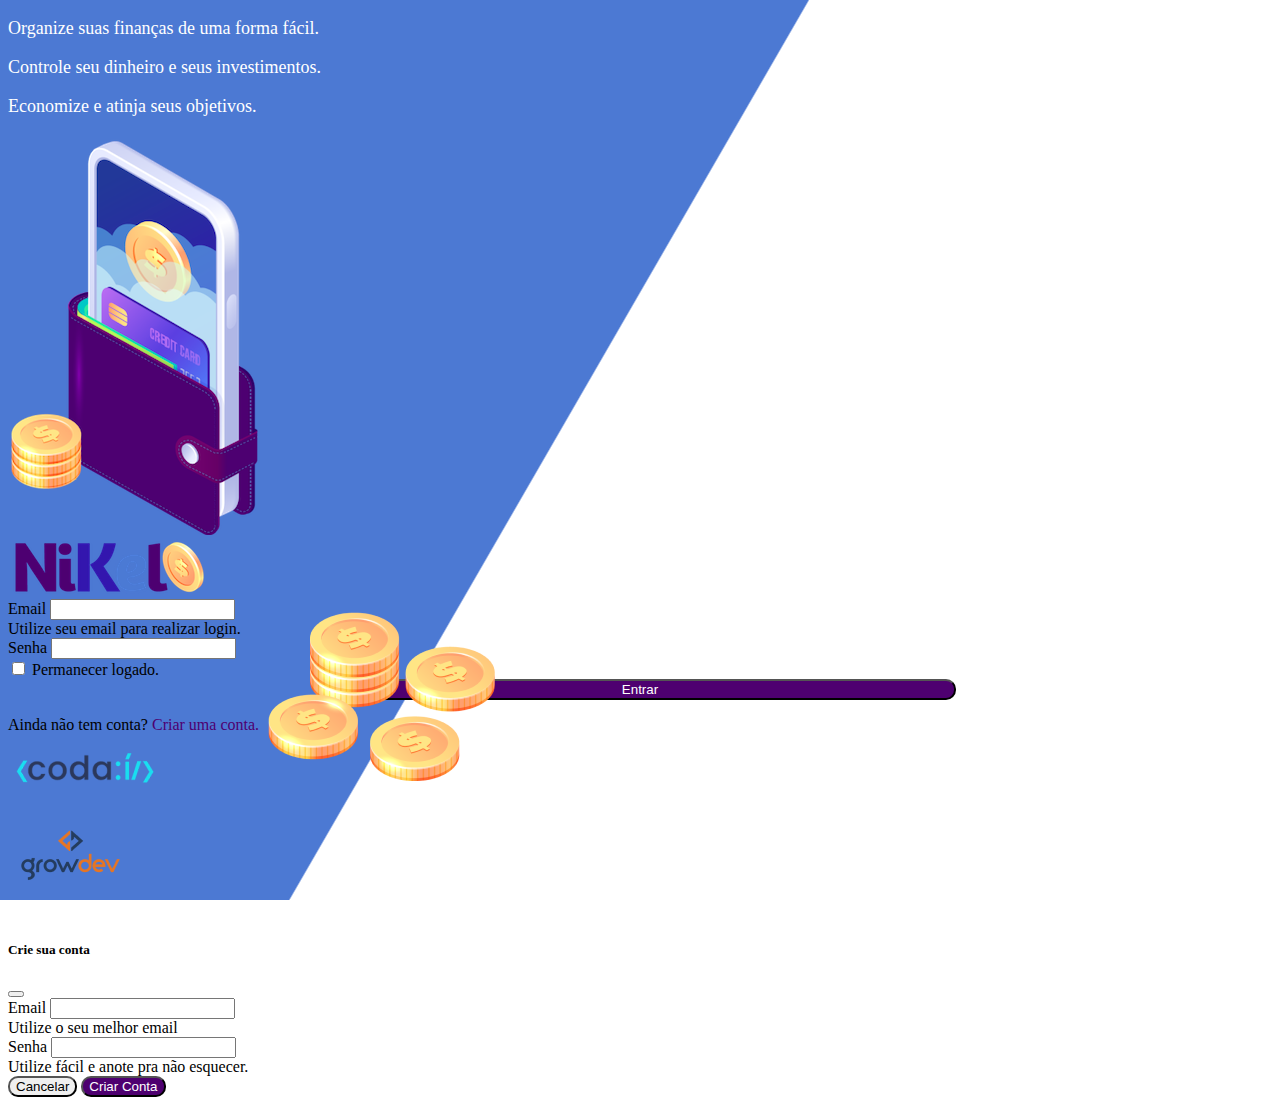
<file: public/index.html>
<!DOCTYPE html>
<html lang="pt">
<head>
    <meta charset="UTF-8">
    <meta http-equiv="X-UA-Compatible" content="IE=edge">
    <meta name="viewport" content="width=device-width, initial-scale=1.0">
    <title>Nikel</title>
    <link href="https://cdn.jsdelivr.net/npm/bootstrap@5.2.3/dist/css/bootstrap.min.css" rel="stylesheet" integrity="sha384-rbsA2VBKQhggwzxH7pPCaAqO46MgnOM80zW1RWuH61DGLwZJEdK2Kadq2F9CUG65" crossorigin="anonymous">
    <link rel="stylesheet" href="./css/styles.css">
</head>
<body id="login">
    <main>
        <div class="container">
            <div class="row vh-100">
                <div class="col d-flex justify-content-center my-5 flex-column">
                    <div class="text-login">
                        <p>Organize suas finanças de uma forma fácil.</p>
                        <p>Controle seu dinheiro e seus investimentos.</p>
                        <p>Economize e atinja seus objetivos.</p>
                    </div>
                    <div class="text-center">
                        <img src="./assets/images/pocket.png" alt="image pocket" class="img-fluid">
                        <img src="./assets/images/coins.png" alt="image coins" class="img-fluid d-none d-md-inline coins">
                    </div>
                </div>
                <div class="col d-flex justify-content-center my-5 flex-column">
                    <div class="container">
                        <div class="row">
                            <div class="col">
                                <div>
                                    <img src="./assets/images/nikel-logo.png" alt="nikel logo" class="img-fluid">
                                </div>
                            </div>
                        </div>
                        <div class="row">
                            <div class="col">
                                <form id="login-form">
                                    <div class="mb-3">
                                      <label for="inputEmail" class="form-label">Email</label>
                                      <input type="email" class="form-control" id="inputEmail" aria-describedby="emailHelp">
                                      <div id="emailHelp" class="form-text">Utilize seu email para realizar login.</div>
                                    </div>
                                    <div class="mb-3">
                                      <label for="inputPassword" class="form-label">Senha</label>
                                      <input type="password" class="form-control" id="inputPassword">
                                    </div>
                                    <div class="mb-3 form-check">
                                      <input type="checkbox" class="form-check-input" id="session-check">
                                      <label class="form-check-label" for="session-check">Permanecer logado.</label>
                                    </div>
                                    <button type="submit" class="btn button-login">Entrar</button>
                                </form>
                            </div>
                        </div>
                        <div class="row">
                            <div class="col">
                                <p class="text-center mt-2 form-text" data-bs-toggle="modal" data-bs-target="#register-modal">Ainda não tem conta? <span class="link-default">Criar uma conta.</span></p>
                            </div>
                        </div>
                    </div>
                    <div class="row">
                        <div class="col">
                            <div class="text-center mt-5">
                                <img src="./assets/images/codai-logo.png" alt="codai logo" class="img-fluid">
                            </div>
                        </div>
                    </div>
                    <div class="row">
                        <div class="col">
                            <div class="text-center">
                                <img src="./assets/images/growdev-logo.png" alt="growdev logo" class="img-fluid">
                            </div>
                        </div>
                    </div>
                </div>
            </div>
        </div>  
        <!-- Modal -->
        <div class="modal fade" id="register-modal" tabindex="-1" aria-labelledby="exampleModalLabel" aria-hidden="true">
            <div class="modal-dialog">
            <div class="modal-content">
                <div class="modal-header">
                <h5 class="modal-title" id="exampleModalLabel">Crie sua conta</h5>
                <button type="button" class="btn-close" data-bs-dismiss="modal" aria-label="Close"></button>
                </div>
                <form id="create-form">
                    <div class="modal-body">
                            <div class="mb-3">
                                <label for="email-create-input" class="form-label">Email</label>
                                <input type="email" class="form-control" id="email-create-input" aria-describedby="emailHelp" required>
                                <div id="emailHelp" class="form-text">Utilize o seu melhor email</div>
                            </div>
                            <div class="mb-3">
                                <label for="password-create-input" class="form-label">Senha</label>
                                <input type="password" class="form-control" id="password-create-input" required>
                                <div id="emailHelp" class="form-text">Utilize fácil e anote pra não esquecer.</div>
                            </div>
                    </div>
                    <div class="modal-footer">
                        <button type="button" class="btn btn-secondary button-cancel" data-bs-dismiss="modal">Cancelar</button>
                        <button type="submit" class="btn button-default">Criar Conta</button>
                    </div>
            </form>
            </div>
            </div>
        </div>
    </main>
    
    <script src="https://cdn.jsdelivr.net/npm/bootstrap@5.1.3/dist/js/bootstrap.bundle.min.js" integrity="sha384-ka7Sk0Gln4gmtz2MlQnikT1wXgYsOg+OMhuP+IlRH9sENBO0LRn5q+8nbTov4+1p" crossorigin="anonymous"></script>    
    <script src="./js/index.js"></script>
</body>
</html>
</file>
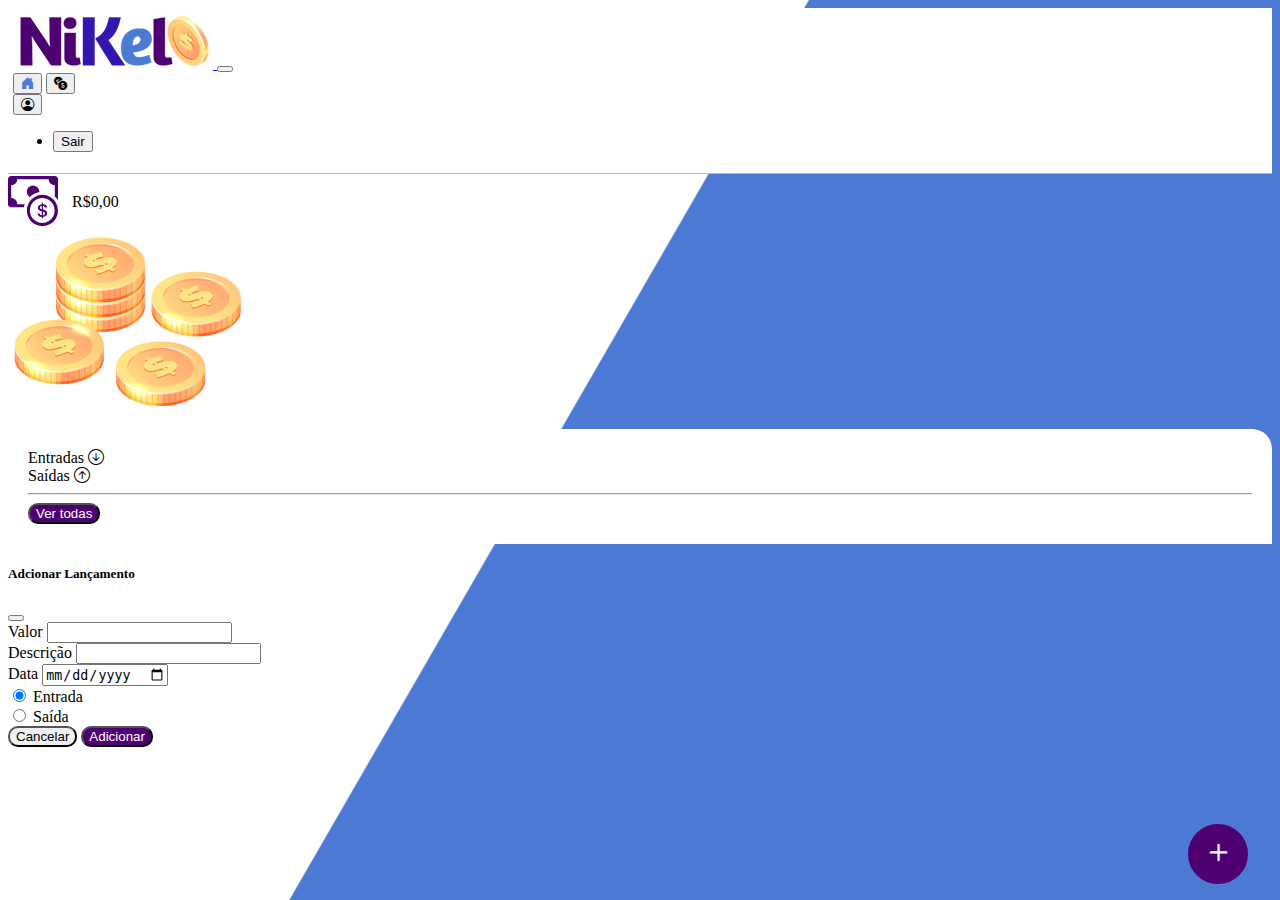
<file: public/home.html>
<!DOCTYPE html>
<html lang="pt">
<head>
    <meta charset="UTF-8">
    <meta http-equiv="X-UA-Compatible" content="IE=edge">
    <meta name="viewport" content="width=device-width, initial-scale=1.0">
    <title>Nikel - Home</title>
    <link href="https://cdn.jsdelivr.net/npm/bootstrap@5.2.3/dist/css/bootstrap.min.css" rel="stylesheet" integrity="sha384-rbsA2VBKQhggwzxH7pPCaAqO46MgnOM80zW1RWuH61DGLwZJEdK2Kadq2F9CUG65" crossorigin="anonymous">
    <link rel="stylesheet" href="./css/styles.css">
    <link rel="stylesheet" href="https://cdn.jsdelivr.net/npm/bootstrap-icons@1.10.3/font/bootstrap-icons.css">
</head>
<body id="app">
    <header>
        <nav class="navbar navbar-expand navbar-light bg-white">
            <div class="container-fluid">
              <a class="navbar-brand" href="#">
                <img src="./assets/images/nikel-logo.png" alt="">
              </a>
              <button class="navbar-toggler" type="button" data-bs-toggle="collapse" data-bs-target="#navbarSupportedContent" aria-controls="navbarSupportedContent" aria-expanded="false" aria-label="Toggle navigation">
                <span class="navbar-toggler-icon"></span>
              </button>
              <div class="collapse navbar-collapse justify-content-end" id="navbarSupportedContent">
                <div class="d-flex menu">
                    <a href="home.html"><button class="btn" type="button"><i class="bi bi-house-door-fill fs-4 color-secondary"></i></button></a>
                    <a href="transactions.html"><button class="btn" type="button"><i class="bi bi-currency-exchange fs-4"></i></button></a>
                    
                    <div class="dropdown">
                        <button class="btn" type="button" id="dropdownMenuButton1" data-bs-toggle="dropdown" aria-expanded="false">
                            <i class="bi bi-person-circle fs-4"></i>
                        </button>
                        <ul class="dropdown-menu" aria-labelledby="dropdownMenuButton1">
                          <li><button class="dropdown-item" id="buttonLogout">Sair</a></li>
                        </ul>
                    </div>
                </div>
              </div>
            </div>
          </nav>
    </header>
    <main>
        <div class="container-lg">
            <div class="row">
                <div class="col mt-4 justify-content-start align-items-center">
                    <i class="bi bi-cash-coin color-primary icon-detail"></i>
                    <span class="fs-2" id="total">R$0,00</span>
                </div>
                <div class="col d-flex mt-4 justify-content-end">
                    <div class="text-center" >
                        <img src="./assets/images/coins.png" alt="">
                    </div>
                </div>
            </div>
            <div class="row">
                <div class="col-12 info shadow-lg">
                    <dic class="container">
                        <div class="row">
                            <div class="col-6">
                                <span class="fs-4">Entradas <i class="bi bi-arrow-down-circle align-middle"></i></span>
                            </div>
                            <div class="col-6">
                                <span class="fs-4">Saídas <i class="bi bi-arrow-up-circle align-middle"></i></span>       
                            </div>
                            <div class="col-12 my-2">
                                <hr>
                            </div>
                        </div>
                        <div class="row">
                            <div class="col-6">
                                <div class="container p-0" id="cash-in-list">
                                </div>
                            </div>
                            <div class="col-6">
                                <div class="container p-0" id="cash-out-list">  
                                </div>
                            </div>
                        </div>
                        <div class="col-12">
                            <button type="button" class="btn button-default" id="verTodas">Ver todas</button>
                        </div>
                    </dic>
                </div>
            </div>
            <button class="btn button-float" data-bs-toggle="modal" data-bs-target="#transaction-modal">
                <i class="bi bi-plus"></i>
            </button>
        </div> 
        <!-- Modal -->
        <div class="modal fade" id="transaction-modal" tabindex="-1" aria-labelledby="exampleModalLabel" aria-hidden="true">
            <div class="modal-dialog">
            <div class="modal-content">
                <div class="modal-header">
                <h5 class="modal-title" id="exampleModalLabel">Adcionar Lançamento</h5>
                <button type="button" class="btn-close" data-bs-dismiss="modal" aria-label="Close"></button>
                </div>
                <form id="transaction-form">
                    <div class="modal-body">
                            <div class="mb-3">
                                <label for="value-input" class="form-label">Valor</label>
                                <input type="number" step="any" class="form-control" id="value-input" aria-describedby="emailHelp" required>
                            </div>
                            <div class="mb-3">
                                <label for="description-input" class="form-label">Descrição</label>
                                <input type="text" class="form-control" id="description-input">
                            </div>
                            <div class="mb-3">
                                <label for="date-input" class="form-label">Data</label>
                                <input type="date" class="form-control" id="date-input">
                            </div>
                            <div class="mb-3">
                                <div class="form-check form-check-inline">
                                    <input class="form-check-input" type="radio" name="type-input" id="inlineRadio1" value="1" checked>
                                    <label class="form-check-label" for="inlineRadio1">Entrada</label>
                                  </div>
                                  <div class="form-check form-check-inline">
                                    <input class="form-check-input" type="radio" name="type-input" id="inlineRadio2" value="2">
                                    <label class="form-check-label" for="inlineRadio2">Saída</label>
                                  </div>
                            </div>
                    </div>
                    <div class="modal-footer">
                        <button type="button" class="btn btn-secondary button-cancel" data-bs-dismiss="modal">Cancelar</button>
                        <button type="submit" class="btn button-default">Adicionar</button>
                    </div>
            </form>
            </div>
            </div>
        </div>
    </main>
    <script src="https://cdn.jsdelivr.net/npm/bootstrap@5.1.3/dist/js/bootstrap.bundle.min.js" integrity="sha384-ka7Sk0Gln4gmtz2MlQnikT1wXgYsOg+OMhuP+IlRH9sENBO0LRn5q+8nbTov4+1p" crossorigin="anonymous"></script>
    <script src="./js/home.js"></script>
</body>
</html>
</file>
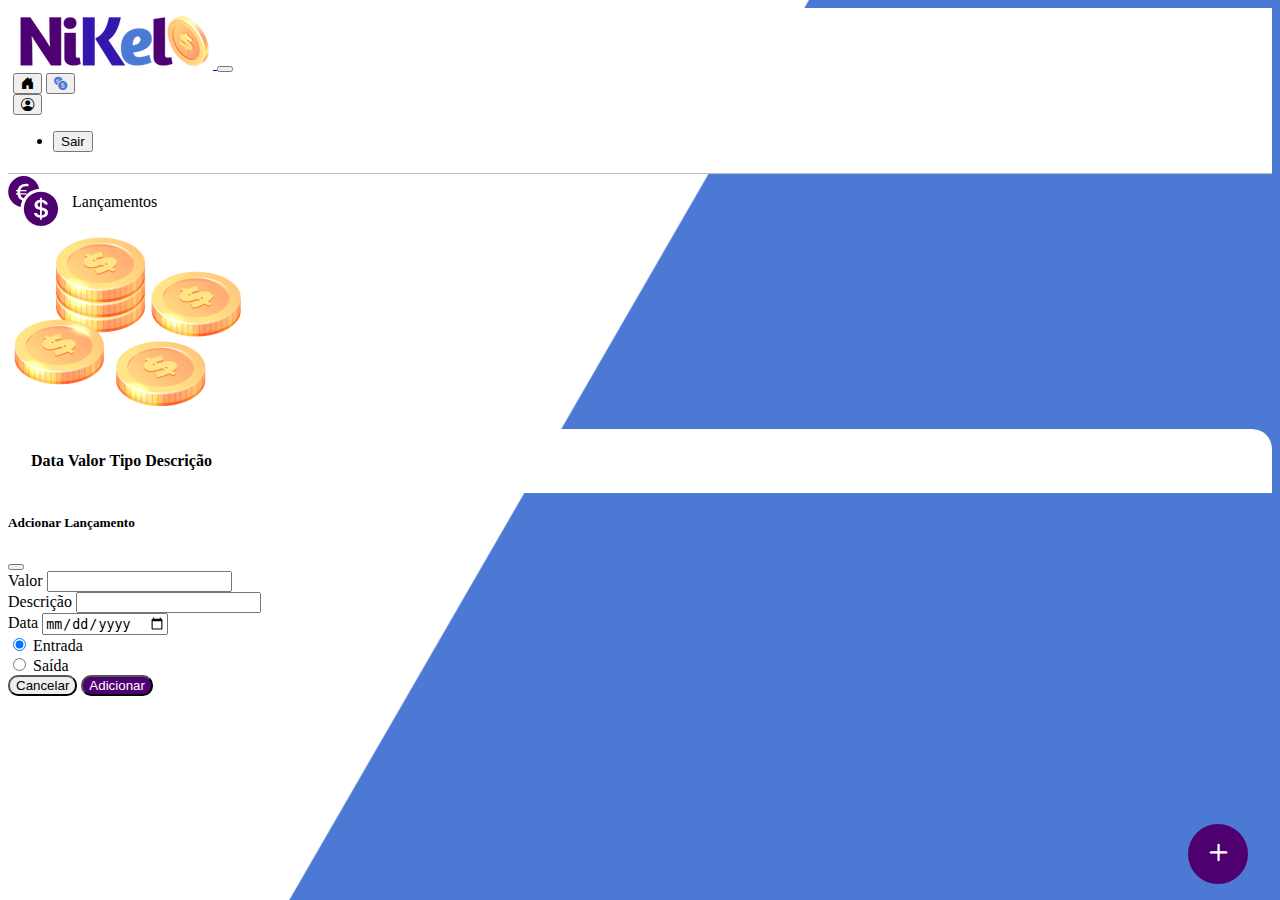
<file: public/transactions.html>
<!DOCTYPE html>
<html lang="pt">
<head>
    <meta charset="UTF-8">
    <meta http-equiv="X-UA-Compatible" content="IE=edge">
    <meta name="viewport" content="width=device-width, initial-scale=1.0">
    <title>Nikel - Lançamentos</title>
    <link href="https://cdn.jsdelivr.net/npm/bootstrap@5.2.3/dist/css/bootstrap.min.css" rel="stylesheet" integrity="sha384-rbsA2VBKQhggwzxH7pPCaAqO46MgnOM80zW1RWuH61DGLwZJEdK2Kadq2F9CUG65" crossorigin="anonymous">
    <link rel="stylesheet" href="./css/styles.css">
    <link rel="stylesheet" href="https://cdn.jsdelivr.net/npm/bootstrap-icons@1.10.3/font/bootstrap-icons.css">
</head>
<body id="app">
    <header>
        <nav class="navbar navbar-expand navbar-light bg-white">
            <div class="container-fluid">
              <a class="navbar-brand" href="#">
                <img src="./assets/images/nikel-logo.png" alt="">
              </a>
              <button class="navbar-toggler" type="button" data-bs-toggle="collapse" data-bs-target="#navbarSupportedContent" aria-controls="navbarSupportedContent" aria-expanded="false" aria-label="Toggle navigation">
                <span class="navbar-toggler-icon"></span>
              </button>
              <div class="collapse navbar-collapse justify-content-end" id="navbarSupportedContent">
                <div class="d-flex menu">
                    <a href="home.html"><button class="btn" type="button"><i class="bi bi-house-door-fill fs-4"></i></button></a>
                    <a href="transactions.html"><button class="btn" type="button"><i class="bi bi-currency-exchange fs-4 color-secondary"></i></button></a>
                    
                    <div class="dropdown">
                        <button class="btn" type="button" id="dropdownMenuButton1" data-bs-toggle="dropdown" aria-expanded="false">
                            <i class="bi bi-person-circle fs-4"></i>
                        </button>
                        <ul class="dropdown-menu logout" aria-labelledby="dropdownMenuButton1">
                            <li><button class="dropdown-item" id="buttonLogout">Sair</a></li>
                        </ul>
                    </div>
                </div>
              </div>
            </div>
          </nav>
    </header>
    <main>
        <div class="container-lg">
            <div class="row">
                <div class="col mt-4 justify-content-start align-items-center">
                    <i class="bi bi-currency-exchange color-primary icon-detail"></i>
                    <span class="fs-2">Lançamentos</span>
                </div>
                <div class="col d-flex mt-4 justify-content-end">
                    <div class="text-center" >
                        <img src="./assets/images/coins.png" alt="">
                    </div>
                </div>
            </div>
            <div class="row">
                <div class="col-12 info shadow-lg">
                    <dic class="container">
                        <div class="row">
                            <div class="col-12">
                                <table class="table">
                                    <thead>
                                      <tr>
                                        <th scope="col">Data</th>
                                        <th scope="col">Valor</th>
                                        <th scope="col">Tipo</th>
                                        <th scope="col">Descrição</th>
                                      </tr>
                                    </thead>
                                    <tbody id="trans">
                                    </tbody>
                                  </table>
                            </div>
                        </div>
                    </dic>
                </div>
            </div>
            <button class="btn button-float" data-bs-toggle="modal" data-bs-target="#transaction-modal">
                <i class="bi bi-plus"></i>
            </button>
        </div>

        <!-- Modal -->
        <div class="modal fade" id="transaction-modal" tabindex="-1" aria-labelledby="exampleModalLabel" aria-hidden="true">
            <div class="modal-dialog">
            <div class="modal-content">
                <div class="modal-header">
                <h5 class="modal-title" id="exampleModalLabel">Adcionar Lançamento</h5>
                <button type="button" class="btn-close" data-bs-dismiss="modal" aria-label="Close"></button>
                </div>
                <form id="transaction-form">
                    <div class="modal-body">
                            <div class="mb-3">
                                <label for="value-input" class="form-label">Valor</label>
                                <input type="number" step="any" class="form-control" id="value-input" aria-describedby="emailHelp">
                            </div>
                            <div class="mb-3">
                                <label for="description-input" class="form-label">Descrição</label>
                                <input type="text" class="form-control" id="description-input">
                            </div>
                            <div class="mb-3">
                                <label for="date-input" class="form-label">Data</label>
                                <input type="date" class="form-control" id="date-input">
                            </div>
                            <div class="mb-3">
                                <div class="form-check form-check-inline">
                                    <input class="form-check-input" type="radio" name="type-input" id="inlineRadio1" value="1" checked>
                                    <label class="form-check-label" for="inlineRadio1">Entrada</label>
                                  </div>
                                  <div class="form-check form-check-inline">
                                    <input class="form-check-input" type="radio" name="type-input" id="inlineRadio2" value="2">
                                    <label class="form-check-label" for="inlineRadio2">Saída</label>
                                  </div>
                            </div>
                    </div>
                    <div class="modal-footer">
                        <button type="button" class="btn btn-secondary button-cancel" data-bs-dismiss="modal">Cancelar</button>
                        <button type="submit" class="btn button-default">Adicionar</button>
                    </div>
            </form>
            </div>
            </div>
        </div>
    </main>
    <script src="https://cdn.jsdelivr.net/npm/bootstrap@5.1.3/dist/js/bootstrap.bundle.min.js" integrity="sha384-ka7Sk0Gln4gmtz2MlQnikT1wXgYsOg+OMhuP+IlRH9sENBO0LRn5q+8nbTov4+1p" crossorigin="anonymous"></script>
    <script src="./js/transactions.js"></script>
</body>
</html>
</file>
<file: public/css/styles.css>
#login {
    background : linear-gradient(120deg,#4c79d3 44.9%, #fff 45%) no-repeat fixed;
}
#app {
    background : linear-gradient(120deg,#fff 44.9%, #4c79d3 45%) no-repeat fixed;
}

header {
    border-bottom: 1px solid #bebcbc;
    padding: 5px;
    background-color: #fff;
}

.color-primary{
    color: #4e0070;
}

.icon-detail {
    font-size: 50px;
    margin-right: 10px;
    vertical-align: middle;
}

.color-secondary{
    color: #4c79d3;
}

.text-login{
    color: #fff;
    font-size: 18px;
    font-weight: 500;
}

.coins{
    position: absolute;
    bottom: 100px;
}

.button-login{
    border-radius: 10px;
    background-color: #4e0070;
    color: #fff;
    margin: 0 25%;
    width: 50%;
}

.button-default{
    border-radius: 10px;
    background-color: #4e0070;
    color: #fff;
}

.button-cancel{
    border-radius: 10px;
}

.button-float{
    border-radius: 100%;
    height: 60px;
    width: 60px;
    position: fixed;
    padding: 0 !important;
    bottom: 1rem;
    right: 2rem;
    font-size: 35px;
    border: 2px solid #4e0070;
    background-color: #4e0070;
    color: #fff;
}

.button-float:hover{
    border: 2px solid #4c79d3;
    background-color: #fff;
    color: #4c79d3;
}

.button-login:hover, .button-default:hover {
    background-color: #4c79d3;
    color: #fff;
}

.link-default{
    color: #4e0070;
    cursor: pointer;
}

.link-default:hover{
    color: #4c79d3;
}

.info {
    background-color: #fff;
    border-radius: 20px 20px 0px 0px;
    padding: 20px 20px 20px 20px;
}

.logout{
    min-width: 5rem !important;
}

.menu{
    margin-right: 20px;
}
</file>
